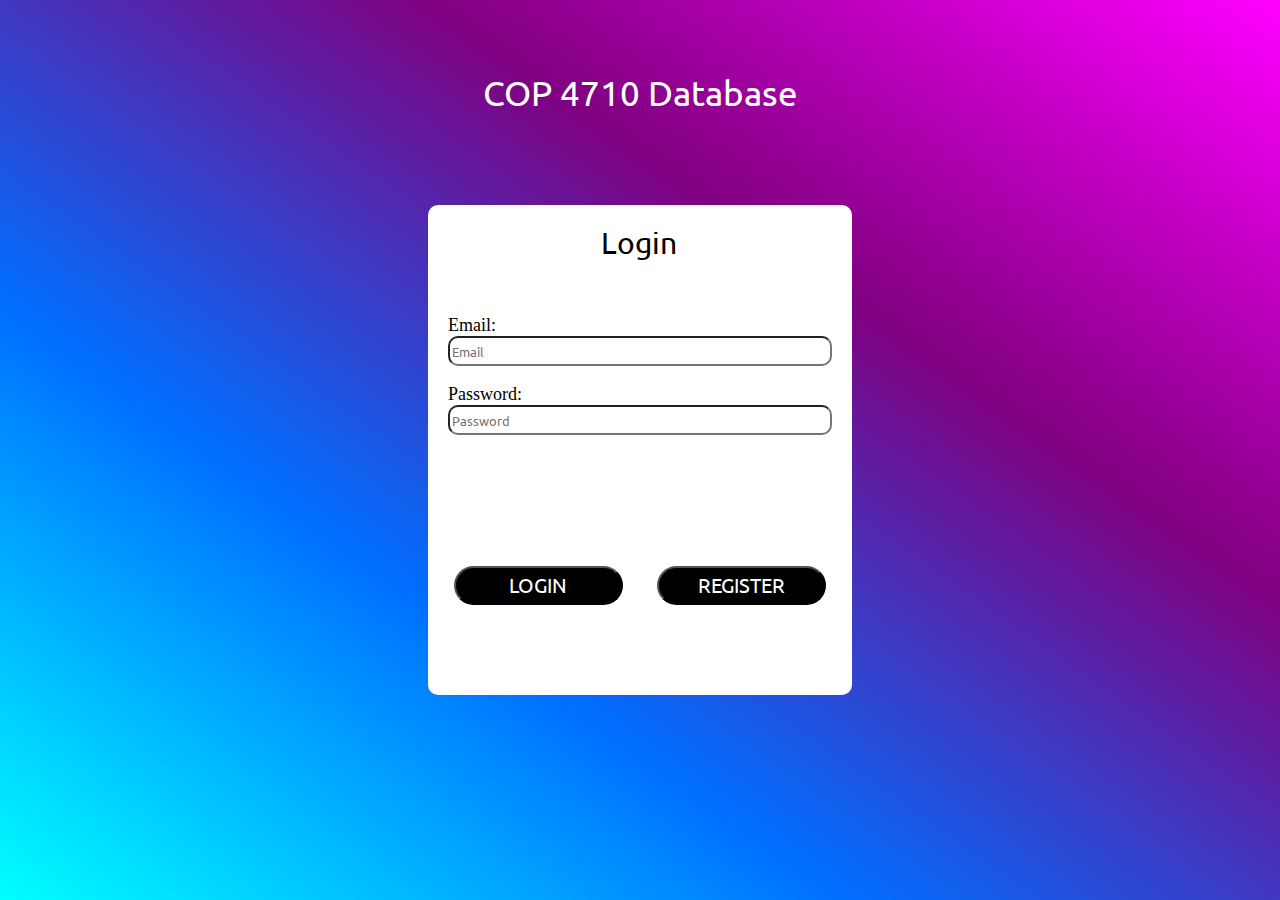
<file: index.html>
<html>
    <head>
        <title>COP 4710 Database</title>
        <script type="text/javascript" src="js/md5.js"></script>
        <script type="text/javascript" src="js/code.js"></script>
        <link href="css/style.css" rel="stylesheet">
        <link href="css/all.css" rel="stylesheet">	
        <link href="https://fonts.googleapis.com/css?family=Ubuntu" rel="stylesheet">
    </head>
    <body>

        <span id="title">COP 4710 Database</span>

        <!-- LOGIN PAGE --------------------------------------------------------------->
        <div id="loginDiv">
            <span id="inner-title">Login</span><br>
            <label for="loginName" class="loginLabel">Email:</label><br>
            <input type="text" id="loginName" class="loginInput" placeholder="Email"/><br>
            <br>
            <label for="loginPassword" class="loginLabel">Password:</label><br>
            <input type="password" id="loginPassword" class="loginInput" placeholder="Password"/><br>
            <br>
            <button type="button" id="loginButton" class="buttons" onclick="doLogin();">LOGIN</button>
            <button type="button" id="registerButton1" class="buttons" onclick="moveToRegister();">REGISTER</button>
        </div>
        <span id="loginResult" class="error"></span>
        
        <!-- REGISTER PAGE ------------------------------------------------------------>
        <div id="registerDiv">
            <span id="register-title">Register</span>
            <label for="firstName" class="registerLabel">First Name</label><br>
            <input type="text" id="firstName" class="registerInput" placeholder="First Name"><br>
            <br>
            <label for="lastName" class="registerLabel">Last Name</label><br>
            <input type="text" id="lastName" class="registerInput" placeholder="Last Name"/><br>
            <br>
            <label for="email" class="registerLabel">Email</label><br>
            <input type="text" id="email" class="registerInput" placeholder="Email" /><br>
            <br>
            <label for="password" class="registerLabel">Password</label><br>
            <input type="text" id="password" class="registerInput" placeholder="Password"/><br>
            <br>
            <button type="button" id="registerButton2" class="buttons" onclick="doRegister();">REGISTER</button>
            <span id="registerResult"></span>
        </div>

    </body>
</html>
</file>
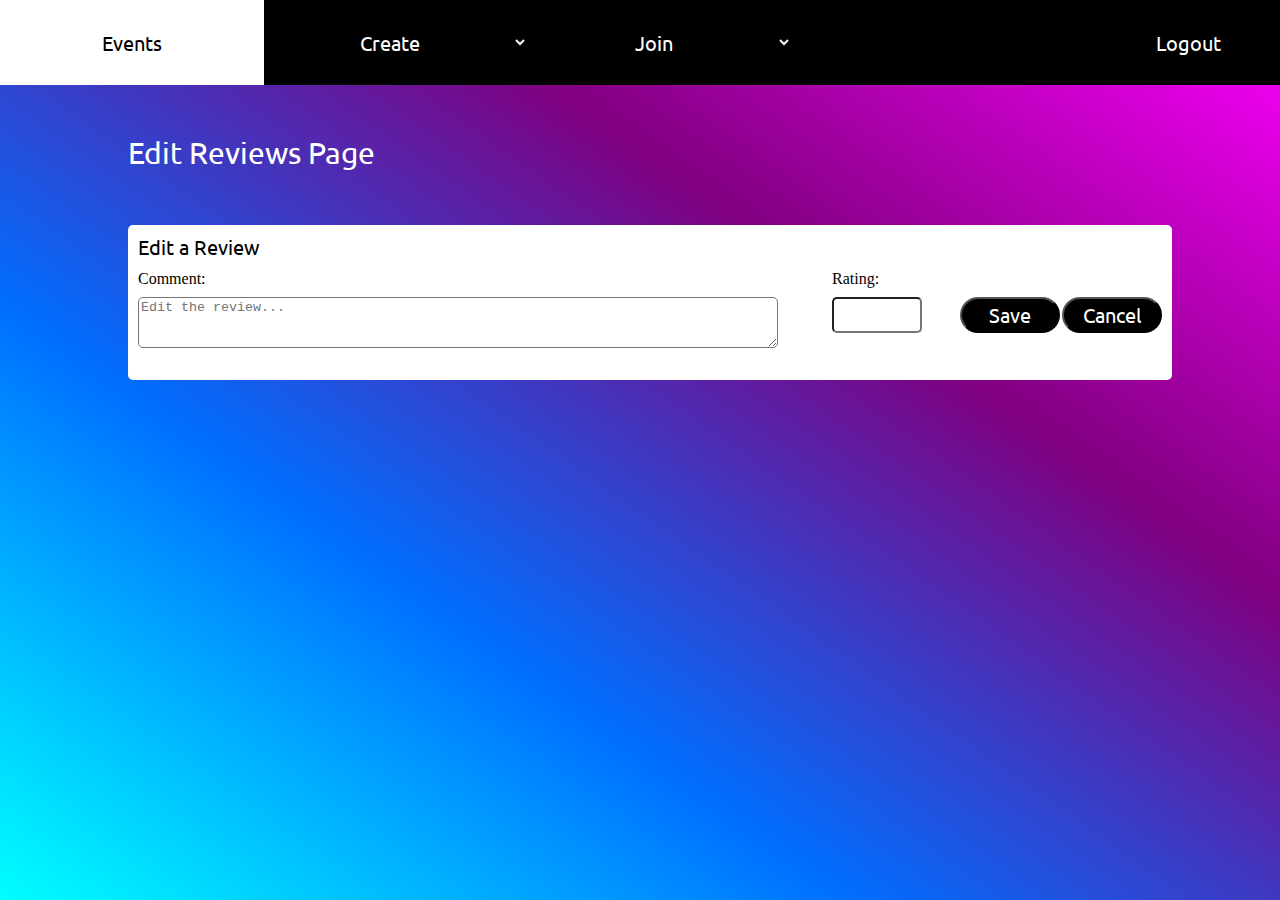
<file: editReview.html>
<html>
    <head>
        <script type="text/javascript" src="js/code.js"></script>
        <script type="text/javascript" src="js/create.js"></script>
        <script type="text/javascript" src="js/join.js"></script>
        <script type="text/javascript" src="js/edit.js"></script>
        <link href="css/reviews.css" rel="stylesheet">
        <link href="css/all.css" rel="stylesheet">	
        <link href="https://fonts.googleapis.com/css?family=Ubuntu" rel="stylesheet">
    </head>
    <body>

        <!-- HEADER ------------------------------------------------------------------->
        <div class="header">

            <!-- EVENTS BUTTON -->
            <button class="events-button" onclick="window.location.href = 'events.html';">Events</button>

            <!-- STUDENT CREATE DROPDOWN -->
            <select onchange="moveToCreate(this.value)" class="create-dropdown" id="student-create-dropdown">
                <option selected disabled hidden>Create</option>
                <option value="create-rso-club">RSO Club</option>
            </select>

            <!-- ADMIN CREATE DROPDOWN -->
            <select onchange="moveToCreate(this.value)" class="create-dropdown" id="admin-create-dropdown">
                <option selected disabled hidden>Create</option>
                <option value="create-rso-club">RSO Club</option>
                <option value="create-rso-event">RSO Event</option>
                <option value="create-public-event">Public Event</option>
                <option value="create-private-event">Private Event</option>
            </select>

            <!-- JOIN DROPDOWN -->
            <select onchange="moveToJoin(this.value)" class="join-dropdown">
                <option selected disabled hidden>Join</option>
                <option value="join-rso">Join RSO</option>
                <option value="leave-rso">Leave RSO</option>
            </select>

            <!-- APPROVE BUTTON -->
            <button class="approve-button" id="approve-buttons" onclick="window.location.href = 'approve.html';">Approve</button>

            <!-- LOGOUT BUTTON -->
            <button class="logout-button" onclick="doLogout()">Logout</button>

        </div>

        <!-- ROLE RESTRICTIONS -->
        <script>
            window.addEventListener("load", function() {
                let studentCreate = document.getElementById("student-create-dropdown");
                let adminCreate = document.getElementById("admin-create-dropdown");
                let approve = document.getElementById("approve-buttons");

                let role = localStorage.getItem("role");
                if (role === "student")
                {
                    studentCreate.style.visibility = "visible";
                    adminCreate.style.visibility = "hidden";
                    approve.style.visibility = "hidden";
                }
                if (role === "admin")
                {
                    studentCreate.style.visibility = "hidden";
                    adminCreate.style.visibility = "visible";
                    approve.style.visibility = "hidden";
                }
                if (role === "super")
                {
                    studentCreate.style.visibility = "hidden";
                    adminCreate.style.visibility = "visible";
                    approve.style.visibility = "visible";
                }
            });
        </script>

        <!-- REVIEWS SECTION ----------------------------------------------------------->
        <div id="editDiv">
            <span id="reviews-title">Edit Reviews Page</span>

            <!-- WRITE REVIEW -->
            <div id="editReview">
                <span id="edit-title">Edit a Review</span>
                <label for="comment" id="edit-comment-label">Comment:</label><br>
                <textarea id="edit-comment" cols="70" rows="3" placeholder="Edit the review..." required></textarea>
                <br>
                <label for="rating" id="edit-rating-label">Rating:</label><br>
                <input type="number" id="edit-rating" min="1" max="5" required><br>
                <br>
                
                <!-- SAVE BUTTON -->
                <button class="button" id="save-button" onclick="editPost();">Save</button>
                
                <!-- CANCEL BUTTON -->
                <button class="button" id="cancel-button" onclick="moveToReview()">Cancel</button>
            </div>

        </div>
        <span class="error" id="edit-result"></span>

    </body>
</html>
</file>
<file: css/style.css>
/* background for whole website */
body
{
    background-image: linear-gradient(to bottom left, magenta,  purple, rgb(0, 110, 255), aqua);
    margin: 0;
    overflow-y: scroll;
    overflow-x: hidden;
}

#title
{
    position: absolute;
    padding-top: 8vh;
    font-size: 35px;
    width: 100%;
    text-align: center;
    font-family: 'Ubuntu', sans-serif;
    color: white;
}

/* LOGIN ****************************************************************/
#loginDiv
{
    visibility: visible;
    position: absolute;
    top: 50%;
    left: 50%;
    transform: translate(-50%, -50%);
    padding: 20px;
    height: 50%;
    width: 30%;
    border-radius: 10px;
    background-color: white;
}

#inner-title
{
    position: absolute;
    font-size: 30px;
    width: 90%;
    text-align: center;
    font-family: 'Ubuntu', sans-serif;
    color: black;
}

.loginLabel
{
    position: relative;
    font-size: 18px;
    top: 8vh;
    text-align: left;
}

.loginInput
{
    position: relative;
    top: 8vh;
    height: 30px;
    width: 100%;
    padding: 2px;
    text-align: left;
    margin: 0;
    border-radius: 10px;
    font-family: 'Ubuntu', sans-serif;
}

#loginButton
{
    position: absolute;
    bottom: 10vh;
    left: 2vw;
    font-size: 20px;
    border-radius: 25px;
    height: 8%;
    width: 40%;
    font-family: 'Ubuntu', sans-serif;
    color: white;
    background-color: black;
}

#registerButton1
{
    position: absolute;
    bottom: 10vh;
    right: 2vw;
    font-size: 20px;
    border-radius: 25px;
    height: 8%;
    width: 40%;
    font-family: 'Ubuntu', sans-serif;
    color: white;
    background-color: black;
}

#loginResult
{
    position: absolute;
    font-size: 30px;
    width: 90%;
    text-align: center;
    font-family: 'Ubuntu', sans-serif;
    color: darkred;
}

/* REGISTER *************************************************************/
#registerDiv
{
    visibility: hidden;
    position: absolute;
    top: 50%;
    left: 50%;
    transform: translate(-50%, -50%);
    padding: 20px;
    height: 60%;
    width: 30%;
    border-radius: 10px;
    background-color: white;
}

#register-title
{
    position: absolute;
    font-size: 30px;
    width: 90%;
    text-align: center;
    font-family: 'Ubuntu', sans-serif;
    color: black;
}

.registerLabel
{
    position: relative;
    font-size: 18px;
    top: 6vh;
    text-align: left;
}

.registerInput
{
    position: relative;
    top: 6vh;
    height: 30px;
    width: 100%;
    padding: 2px;
    text-align: left;
    margin: 0;
    border-radius: 10px;
    font-family: 'Ubuntu', sans-serif;
}

#registerButton2
{
    position: absolute;
    bottom: 2vh;
    left: 10vw;
    font-size: 20px;
    border-radius: 25px;
    height: 8%;
    width: 40%;
    font-family: 'Ubuntu', sans-serif;
    color: white;
    background-color: black;
}

/* BUTTON HOVER *********************************************************/
#loginButton:hover
{
    color: white;
    background-color: rgb(51, 153, 255);
}

#registerButton1:hover
{
    color: white;
    background-color: rgb(51, 153, 255);
}

#registerButton2:hover
{
    color: white;
    background-color: rgb(51, 153, 255);
}
</file>
<file: css/all.css>
.error
{
    position: absolute;
    top: 11vh;
    left: 10vw;
    width: 70vw;
    font-size: 20px;
    font-family: 'Ubuntu', sans-serif;
    color: white;
}

/* HEADER ***************************************************************/
.header
{
    position: absolute;
    top: 0%;
    width: 100%;
    padding: 20px;
    height: 5vh;
    width: 100%;
    background-color: black;
}

.events-button
{
    position: absolute;
    top: 0%;
    left: 0%;
    font-size: 20px;
    height: 100%;
    width: 20%;
    font-family: 'Ubuntu', sans-serif;
    color: white;
    background-color: black;
    border: none;
}

.create-dropdown
{
    position: absolute;
    top: 0%;
    left: 20%;
    font-size: 20px;
    height: 100%;
    width: 20%;
    font-family: 'Ubuntu', sans-serif;
    color: white;
    background-color: black;
    text-align: center;
    border: none;
}

#student-create-dropdown
{
    visibility: visible;
}

#admin-create-dropdown
{
    visibility: hidden;
}

.join-dropdown
{
    position: absolute;
    top: 0%;
    left: 40%;
    font-size: 20px;
    height: 100%;
    width: 20%;
    font-family: 'Ubuntu', sans-serif;
    color: white;
    background-color: black;
    text-align: center;
    border: none;
}

.approve-button
{
    visibility: hidden;
    position: absolute;
    top: 0%;
    left: 60%;
    font-size: 20px;
    height: 100%;
    width: 20%;
    font-family: 'Ubuntu', sans-serif;
    color: white;
    background-color: black;
    border: none;
}

.logout-button
{
    position: absolute;
    top: 0%;
    left: 80%;
    font-size: 20px;
    height: 100%;
    width: 20%;
    font-family: 'Ubuntu', sans-serif;
    color: white;
    background-color: black;
    border: none;
}

/* BUTTON HOVER *********************************************************/
.events-button:hover
{
    color: black;
    background-color: white;
}

.events-dropdown:hover
{
    color: black;
    background-color: white;
}

.create-dropdown:hover
{
    color: black;
    background-color: white;
}

.join-dropdown:hover
{
    color: black;
    background-color: white;
}

.approve-button:hover
{
    color: black;
    background-color: white;
}

.logout-button:hover
{
    color: black;
    background-color: white;
}
</file>
<file: css/reviews.css>
body
{
    background-image: linear-gradient(to bottom left, magenta,  purple, rgb(0, 110, 255), aqua);
    margin: 0;
    overflow-y: scroll;
    overflow-x: hidden;
}

#reviews-title
{
    position: absolute;
    top: 15vh;
    left: 10vw;
    font-size: 30px;
    width: 90%;
    text-align: left;
    font-family: 'Ubuntu', sans-serif;
    color: white;
}

/* REVIEWS **************************************************************/
.thisReview
{
    position: relative;
    top: 45vh;
    height: 18vh;
    width: 80vw;
    left: 10vw;
    background-color: white;
    color: black;
    text-align: left;
    padding: 10px;
    border-radius: 5px;
    margin-bottom: 20px;
}

#reviewUser
{
    font-size: 20px;
    font-weight: bold;
}

#reviewCom
{
    font-style: italic;
}

#delete-button
{
    position: absolute;
    font-size: 20px;
    bottom: 2vh;
    right: 5vh;
    height: 4vh;
    width: 150px;
    border-radius: 25px;
    font-family: 'Ubuntu', sans-serif;
    color: white;
    background-color: black;
}

#edit-button
{
    position: absolute;
    font-size: 20px;
    bottom: 2vh;
    left: 5vh;
    height: 4vh;
    width: 150px;
    border-radius: 25px;
    font-family: 'Ubuntu', sans-serif;
    color: white;
    background-color: black;
}

/* WRITE REVIEWS ********************************************************/
#writeReview
{
    position: absolute;
    top: 25vh;
    height: 15vh;
    width: 80vw;
    left: 10vw;
    background-color: white;
    color: black;
    text-align: left;
    padding: 10px;
    border-radius: 5px;
}

#write-title
{
    position: absolute;
    top: 1vh;
    font-size: 20px;
    width: 90%;
    text-align: left;
    font-family: 'Ubuntu', sans-serif;
    color: black;
}

label[for=comment]
{
    position: absolute;
    top: 5vh;
}

label[for=rating]
{
    position: absolute;
    top: 5vh;
    left: 55vw;
}

textarea
{
    position: absolute;
    top: 8vh;
    width: 50vw;
    border-radius: 5px;
}

input[type=number]
{
    position: absolute;
    top: 8vh;
    left: 55vw;
    height: 4vh;
    width: 7vw;
    border-radius: 5px;
}

#post-button
{
    position: absolute;
    font-size: 20px;
    top: 8vh;
    left: 65vw;
    height: 4vh;
    width: 100px;
    border-radius: 25px;
    font-family: 'Ubuntu', sans-serif;
    color: white;
    background-color: black;
}

/* EDIT REVIEW **********************************************************/
#editReview
{
    position: absolute;
    top: 25vh;
    height: 15vh;
    width: 80vw;
    left: 10vw;
    background-color: white;
    color: black;
    text-align: left;
    padding: 10px;
    border-radius: 5px;
}

#edit-title
{
    position: absolute;
    top: 1vh;
    font-size: 20px;
    width: 90%;
    text-align: left;
    font-family: 'Ubuntu', sans-serif;
    color: black;
}

#save-button
{
    position: absolute;
    font-size: 20px;
    top: 8vh;
    left: 65vw;
    height: 4vh;
    width: 100px;
    border-radius: 25px;
    font-family: 'Ubuntu', sans-serif;
    color: white;
    background-color: black;
}

#cancel-button
{
    position: absolute;
    font-size: 20px;
    top: 8vh;
    left: 73vw;
    height: 4vh;
    width: 100px;
    border-radius: 25px;
    font-family: 'Ubuntu', sans-serif;
    color: white;
    background-color: black;
}

/* BUTTON HOVER *********************************************************/
#post-button:hover
{
    color: white;
    background-color: rgb(51, 153, 255);
}

#edit-button:hover
{
    color: white;
    background-color: rgb(51, 153, 255);
}

#delete-button:hover
{
    color: white;
    background-color: rgb(51, 153, 255);
}
</file>
